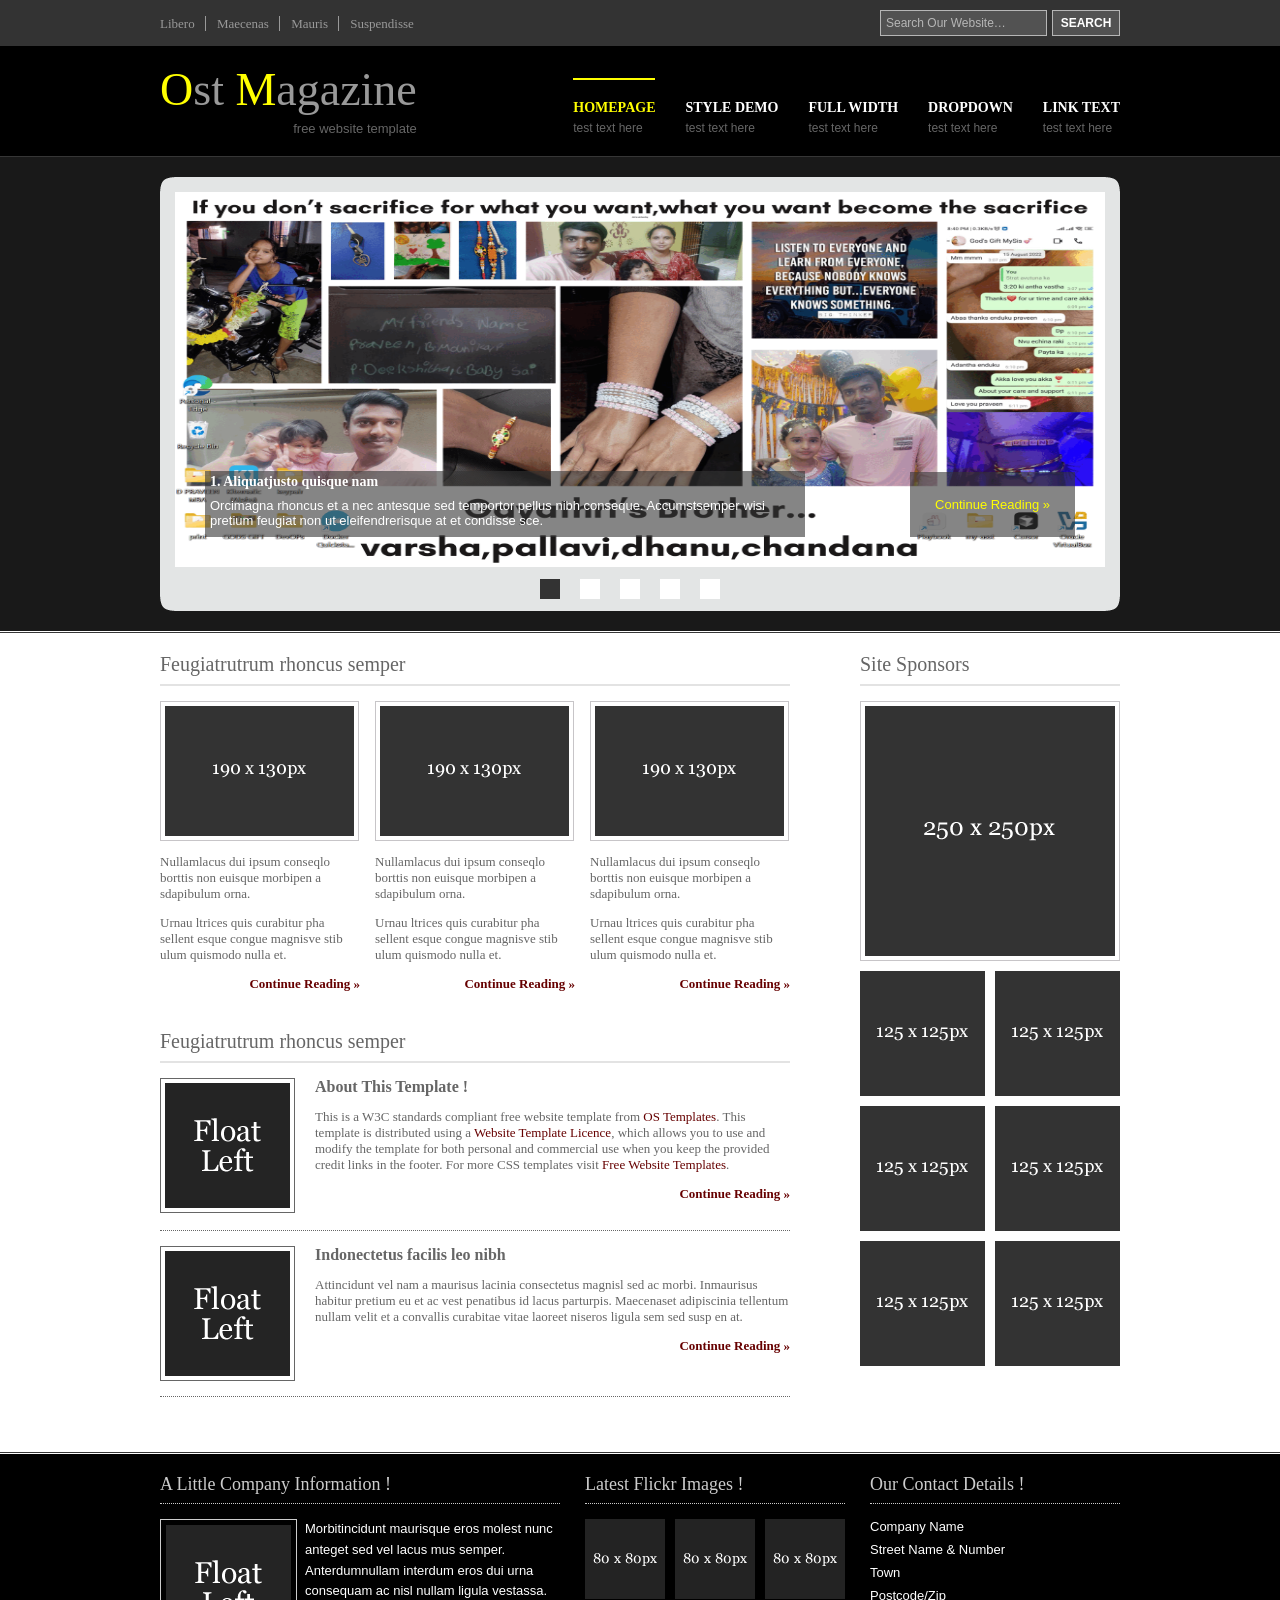
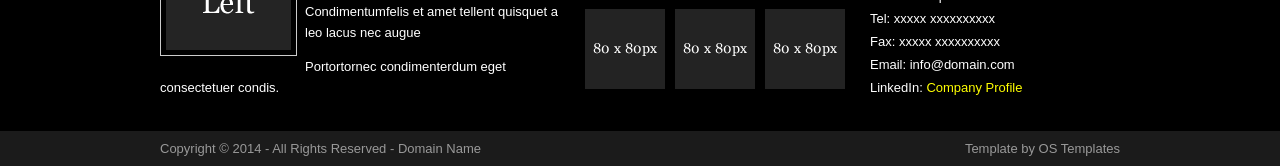
<file: ost-magazine/index.html>
<!DOCTYPE html PUBLIC "-//W3C//DTD XHTML 1.0 Transitional//EN" "http://www.w3.org/TR/xhtml1/DTD/xhtml1-transitional.dtd">
<!--
Template Name: Ost Magazine
Author: <a href="http://www.os-templates.com/">OS Templates</a>
Author URI: http://www.os-templates.com/
Licence: Free to use under our free template licence terms
Licence URI: http://www.os-templates.com/template-terms
-->
<html xmlns="http://www.w3.org/1999/xhtml">
<head>
<title>Ost Magazine</title>
<meta http-equiv="Content-Type" content="text/html; charset=iso-8859-1" />
<link rel="stylesheet" href="layout/styles/layout.css" type="text/css" />
<script type="text/javascript" src="layout/scripts/jquery.min.js"></script>
<script type="text/javascript" src="layout/scripts/jquery.cycle.min.js"></script>
<script type="text/javascript">
$(function() {
    $('#featured_slide').after('<div id="fsn"><ul id="fs_pagination">').cycle({
        timeout: 5000,
        fx: 'fade',
        pager: '#fs_pagination',
        pause: 1,
        pauseOnPagerHover: 0
    });
});
</script>
</head>
<body id="top">
<div class="wrapper col0">
  <div id="topline">
    <ul>
      <li><a href="#">Libero</a></li>
      <li><a href="#">Maecenas</a></li>
      <li><a href="#">Mauris</a></li>
      <li class="last"><a href="#">Suspendisse</a></li>
    </ul>
    <div id="search">
      <form action="#" method="post">
        <fieldset>
          <legend>Site Search</legend>
          <input type="text" value="Search Our Website&hellip;"  onfocus="this.value=(this.value=='Search Our Website&hellip;')? '' : this.value ;" />
          <input type="submit" name="go" id="go" value="Search" />
        </fieldset>
      </form>
    </div>
    <br class="clear" />
  </div>
</div>
<!-- ####################################################################################################### -->
<div class="wrapper col1">
  <div id="header">
    <div id="topnav">
      <ul>
        <li class="last"><a href="#">Link text</a><span>Test Text Here</span></li>
        <li><a href="#">DropDown</a><span>Test Text Here</span>
          <ul>
            <li><a href="#">Link 1</a></li>
            <li><a href="#">Link 2</a></li>
            <li><a href="#">Link 3</a></li>
          </ul>
        </li>
        <li><a href="pages/full-width.html">Full Width</a><span>Test Text Here</span></li>
        <li><a href="pages/style-demo.html">Style Demo</a><span>Test Text Here</span></li>
        <li class="active"><a href="index.html">Homepage</a><span>Test Text Here</span></li>
      </ul>
    </div>
    <div id="logo">
      <h1><a href="index.html"><strong>O</strong>st <strong>M</strong>agazine</a></h1>
      <p>Free Website Template</p>
    </div>
    <br class="clear" />
  </div>
</div>
<!-- ####################################################################################################### -->
<div class="wrapper col2">
  <div id="featured_slide">
    <div class="featured_box">
      <div class="floater">
        <h2>1. Aliquatjusto quisque nam</h2>
        <p>Orcimagna rhoncus et a nec antesque sed temportor pellus nibh conseque. Accumstsemper wisi pretium feugiat non ut eleifendrerisque at et condisse sce.</p>
      </div>
      <p class="readmore"><a href="#">Continue Reading &raquo;</a></p>
      <img src="images/demo/930x375.gif" alt="" /> </div>
    <div class="featured_box">
      <div class="floater">
        <h2>2. Aliquatjusto quisque nam</h2>
        <p>Duisvest lacus pellus purus temper maurisus et sodalesuada loreet sapiente et. Quissociis magnisl orci dui nulla ut antesque malesuada sed pede et.</p>
      </div>
      <p class="readmore"><a href="#">Continue Reading &raquo;</a></p>
      <img src="images/demo/930x375.gif" alt="" /> </div>
    <div class="featured_box">
      <div class="floater">
        <h2>3. Dapiensociis temper donec</h2>
        <p>Pharetiumurna habitur et enim pellentesque phasellus aliquam nunc quis justo nam. Lobortororci dapibulum ac intesquet ut id sed intesque nec alique.</p>
      </div>
      <p class="readmore"><a href="#">Continue Reading &raquo;</a></p>
      <img src="images/demo/930x375.gif" alt="" /> </div>
    <div class="featured_box">
      <div class="floater">
        <h2>4. Dapiensociis temper donec</h2>
        <p>Pharetiumurna habitur et enim pellentesque phasellus aliquam nunc quis justo nam. Lobortororci dapibulum ac intesquet ut id sed intesque nec alique.</p>
      </div>
      <p class="readmore"><a href="#">Continue Reading &raquo;</a></p>
      <img src="images/demo/930x375.gif" alt="" /> </div>
    <div class="featured_box">
      <div class="floater">
        <h2>5. Nullain convallis ris elis</h2>
        <p>Nullamcorpervivamus nisl in sed adipit donec feugiat lor vel velit volutpat. Wisihabitur diculisi ac curabitur cursuspendreris sociis sed eger ipsum.</p>
      </div>
      <p class="readmore"><a href="#">Continue Reading &raquo;</a></p>
      <img src="images/demo/930x375.gif" alt="" /> </div>
  </div>
</div>
<!-- ####################################################################################################### -->
<div class="wrapper col3">
  <div class="container">
    <div class="content">
      <div id="topstory">
        <h2>Feugiatrutrum rhoncus semper</h2>
        <ul>
          <li><img src="images/demo/190x130.gif" alt="" />
            <p>Nullamlacus dui ipsum conseqlo borttis non euisque morbipen a sdapibulum orna.</p>
            <p>Urnau ltrices quis curabitur pha sellent esque congue magnisve stib ulum quismodo nulla et.</p>
            <p class="readmore"><a href="#">Continue Reading &raquo;</a></p>
          </li>
          <li><img src="images/demo/190x130.gif" alt="" />
            <p>Nullamlacus dui ipsum conseqlo borttis non euisque morbipen a sdapibulum orna.</p>
            <p>Urnau ltrices quis curabitur pha sellent esque congue magnisve stib ulum quismodo nulla et.</p>
            <p class="readmore"><a href="#">Continue Reading &raquo;</a></p>
          </li>
          <li class="last"><img src="images/demo/190x130.gif" alt="" />
            <p>Nullamlacus dui ipsum conseqlo borttis non euisque morbipen a sdapibulum orna.</p>
            <p>Urnau ltrices quis curabitur pha sellent esque congue magnisve stib ulum quismodo nulla et.</p>
            <p class="readmore"><a href="#">Continue Reading &raquo;</a></p>
          </li>
        </ul>
        <br class="clear" />
      </div>
      <div id="latestnews">
        <h2>Feugiatrutrum rhoncus semper</h2>
        <ul>
          <li>
            <div class="imgholder"><img src="images/demo/imgl.gif" alt="" /></div>
            <div class="latestnews">
              <h2>About This Template !</h2>
              <p>This is a W3C standards compliant free website template from <a href="http://www.os-templates.com/">OS Templates</a>. This template is distributed using a <a href="http://www.os-templates.com/template-terms">Website Template Licence</a>, which allows you to use and modify the template for both personal and commercial use when you keep the provided credit links in the footer. For more CSS templates visit <a href="http://www.os-templates.com/">Free Website Templates</a>.</p>
              <p class="readmore"><a href="#">Continue Reading &raquo;</a></p>
            </div>
            <br class="clear" />
          </li>
          <li class="last">
            <div class="imgholder"><img src="images/demo/imgl.gif" alt="" /></div>
            <div class="latestnews">
              <h2>Indonectetus facilis leo nibh</h2>
              <p>Attincidunt vel nam a maurisus lacinia consectetus magnisl sed ac morbi. Inmaurisus habitur pretium eu et ac vest penatibus id lacus parturpis. Maecenaset adipiscinia tellentum nullam velit et a convallis curabitae vitae laoreet niseros ligula sem sed susp en at.</p>
              <p class="readmore"><a href="#">Continue Reading &raquo;</a></p>
            </div>
            <br class="clear" />
          </li>
        </ul>
      </div>
    </div>
    <div class="column">
      <div class="sponsors">
        <h2>Site Sponsors</h2>
        <div class="b_250"><a href="#"><img src="images/demo/250x250.gif" alt="" /></a></div>
        <div class="b_125">
          <ul>
            <li><a href="#"><img src="images/demo/125x125.gif" alt="" /></a></li>
            <li><a href="#"><img src="images/demo/125x125.gif" alt="" /></a></li>
            <li><a href="#"><img src="images/demo/125x125.gif" alt="" /></a></li>
            <li><a href="#"><img src="images/demo/125x125.gif" alt="" /></a></li>
            <li><a href="#"><img src="images/demo/125x125.gif" alt="" /></a></li>
            <li class="last"><a href="#"><img src="images/demo/125x125.gif" alt="" /></a></li>
          </ul>
          <div class="clear"></div>
        </div>
      </div>
    </div>
    <br class="clear" />
  </div>
</div>
<!-- ####################################################################################################### -->
<div class="wrapper col4">
  <div id="footer">
    <div class="box1">
      <h2>A Little Company Information !</h2>
      <img class="imgl" src="images/demo/imgl.gif" alt="" />
      <p>Morbitincidunt maurisque eros molest nunc anteget sed vel lacus mus semper. Anterdumnullam interdum eros dui urna consequam ac nisl nullam ligula vestassa. Condimentumfelis et amet tellent quisquet a leo lacus nec augue</p>
      <p>Portortornec condimenterdum eget consectetuer condis.</p>
    </div>
    <div class="box contactdetails">
      <h2>Our Contact Details !</h2>
      <ul>
        <li>Company Name</li>
        <li>Street Name &amp; Number</li>
        <li>Town</li>
        <li>Postcode/Zip</li>
        <li>Tel: xxxxx xxxxxxxxxx</li>
        <li>Fax: xxxxx xxxxxxxxxx</li>
        <li>Email: info@domain.com</li>
        <li class="last">LinkedIn: <a href="#">Company Profile</a></li>
      </ul>
    </div>
    <div class="box flickrbox">
      <h2>Latest Flickr Images !</h2>
      <div class="wrap">
        <div class="fix"></div>
        <div class="flickr_badge_image" id="flickr_badge_image1"><a href="#"><img src="images/demo/80x80.gif" alt="" /></a></div>
        <div class="flickr_badge_image" id="flickr_badge_image2"><a href="#"><img src="images/demo/80x80.gif" alt="" /></a></div>
        <div class="flickr_badge_image" id="flickr_badge_image3"><a href="#"><img src="images/demo/80x80.gif" alt="" /></a></div>
        <div class="flickr_badge_image" id="flickr_badge_image4"><a href="#"><img src="images/demo/80x80.gif" alt="" /></a></div>
        <div class="flickr_badge_image" id="flickr_badge_image5"><a href="#"><img src="images/demo/80x80.gif" alt="" /></a></div>
        <div class="flickr_badge_image" id="flickr_badge_image6"><a href="#"><img src="images/demo/80x80.gif" alt="" /></a></div>
        <div class="fix"></div>
      </div>
    </div>
    <br class="clear" />
  </div>
</div>
<!-- ####################################################################################################### -->
<div class="wrapper col5">
  <div id="copyright">
    <p class="fl_left">Copyright &copy; 2014 - All Rights Reserved - <a href="#">Domain Name</a></p>
    <p class="fl_right">Template by <a target="_blank" href="http://www.os-templates.com/" title="Free Website Templates">OS Templates</a></p>
    <br class="clear" />
  </div>
</div>
</body>
</html>
</file>
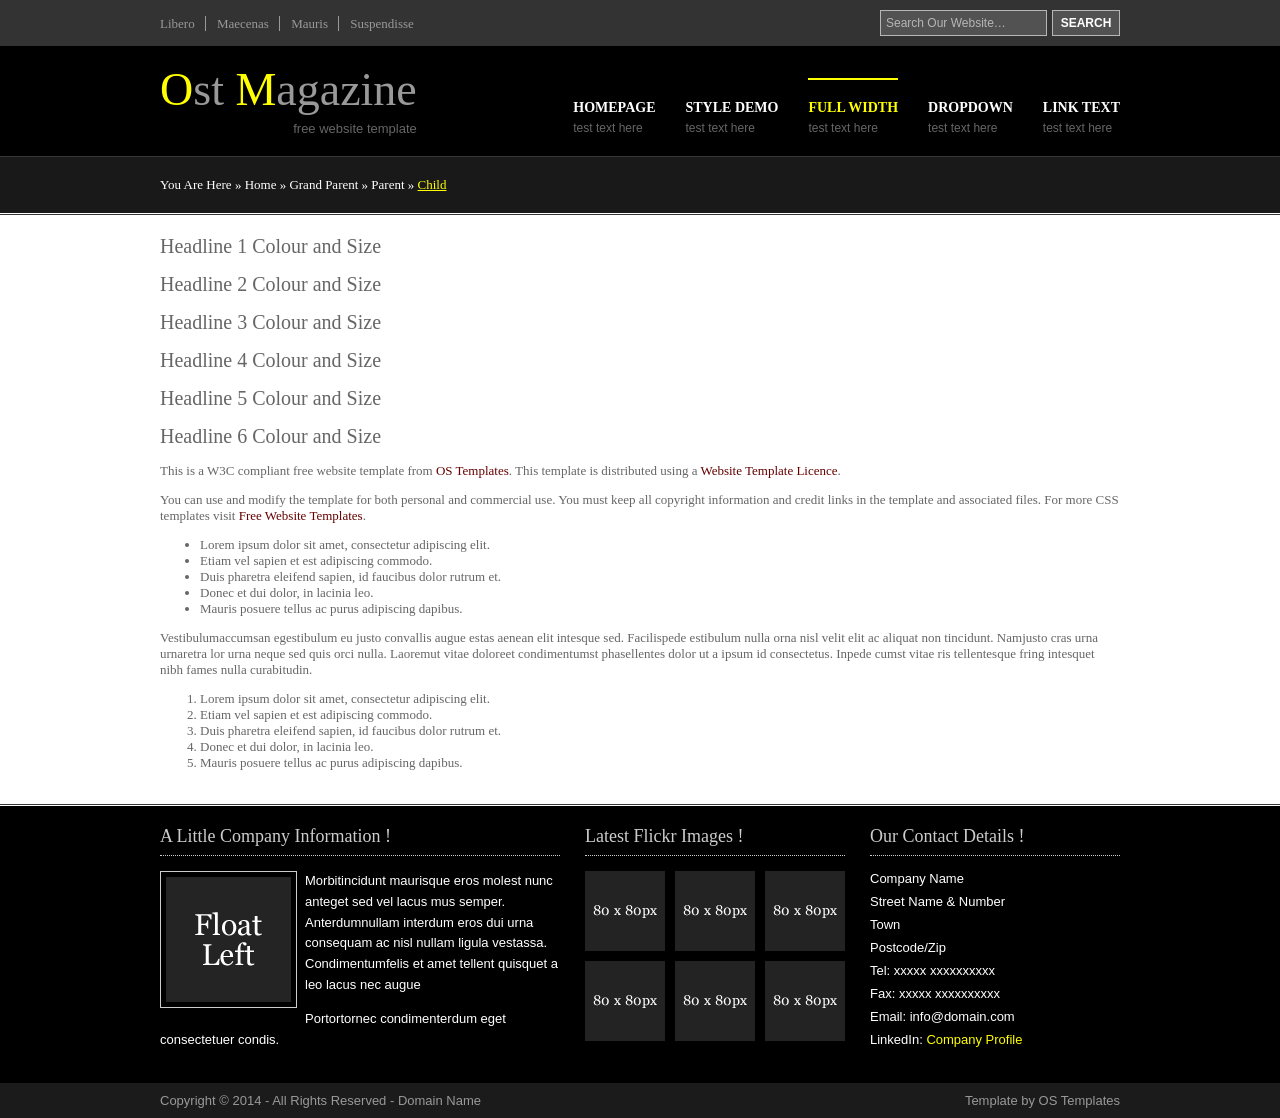
<file: ost-magazine/pages/full-width.html>
<!DOCTYPE html PUBLIC "-//W3C//DTD XHTML 1.0 Transitional//EN" "http://www.w3.org/TR/xhtml1/DTD/xhtml1-transitional.dtd">
<!--
Template Name: Ost Magazine
Author: <a href="http://www.os-templates.com/">OS Templates</a>
Author URI: http://www.os-templates.com/
Licence: Free to use under our free template licence terms
Licence URI: http://www.os-templates.com/template-terms
-->
<html xmlns="http://www.w3.org/1999/xhtml">
<head>
<title>Ost Magazine | Full Width</title>
<meta http-equiv="Content-Type" content="text/html; charset=iso-8859-1" />
<link rel="stylesheet" href="../layout/styles/layout.css" type="text/css" />
</head>
<body id="top">
<div class="wrapper col0">
  <div id="topline">
    <ul>
      <li><a href="#">Libero</a></li>
      <li><a href="#">Maecenas</a></li>
      <li><a href="#">Mauris</a></li>
      <li class="last"><a href="#">Suspendisse</a></li>
    </ul>
    <div id="search">
      <form action="#" method="post">
        <fieldset>
          <legend>Site Search</legend>
          <input type="text" value="Search Our Website&hellip;"  onfocus="this.value=(this.value=='Search Our Website&hellip;')? '' : this.value ;" />
          <input type="submit" name="go" id="go" value="Search" />
        </fieldset>
      </form>
    </div>
    <br class="clear" />
  </div>
</div>
<!-- ####################################################################################################### -->
<div class="wrapper col1">
  <div id="header">
    <div id="topnav">
      <ul>
        <li class="last"><a href="#">Link text</a><span>Test Text Here</span></li>
        <li><a href="#">DropDown</a><span>Test Text Here</span>
          <ul>
            <li><a href="#">Link 1</a></li>
            <li><a href="#">Link 2</a></li>
            <li><a href="#">Link 3</a></li>
          </ul>
        </li>
        <li class="active"><a href="full-width.html">Full Width</a><span>Test Text Here</span></li>
        <li><a href="style-demo.html">Style Demo</a><span>Test Text Here</span></li>
        <li><a href="../index.html">Homepage</a><span>Test Text Here</span></li>
      </ul>
    </div>
    <div id="logo">
      <h1><a href="../index.html"><strong>O</strong>st <strong>M</strong>agazine</a></h1>
      <p>Free Website Template</p>
    </div>
    <br class="clear" />
  </div>
</div>
<!-- ####################################################################################################### -->
<div class="wrapper col2">
  <div id="breadcrumb">
    <ul>
      <li class="first">You Are Here</li>
      <li>&#187;</li>
      <li><a href="#">Home</a></li>
      <li>&#187;</li>
      <li><a href="#">Grand Parent</a></li>
      <li>&#187;</li>
      <li><a href="#">Parent</a></li>
      <li>&#187;</li>
      <li class="current"><a href="#">Child</a></li>
    </ul>
  </div>
</div>
<!-- ####################################################################################################### -->
<div class="wrapper col3">
  <div class="container">
    <h1>Headline 1 Colour and Size</h1>
    <h2>Headline 2 Colour and Size</h2>
    <h3>Headline 3 Colour and Size</h3>
    <h4>Headline 4 Colour and Size</h4>
    <h5>Headline 5 Colour and Size</h5>
    <h6>Headline 6 Colour and Size</h6>
    <p>This is a W3C compliant free website template from <a href="http://www.os-templates.com/" title="Free Website Templates">OS Templates</a>. This template is distributed using a <a href="http://www.os-templates.com/template-terms">Website Template Licence</a>.</p>
    <p>You can use and modify the template for both personal and commercial use. You must keep all copyright information and credit links in the template and associated files. For more CSS templates visit <a href="http://www.os-templates.com/">Free Website Templates</a>.</p>
    <ul>
      <li>Lorem ipsum dolor sit amet, consectetur adipiscing elit.</li>
      <li>Etiam vel sapien et est adipiscing commodo.</li>
      <li>Duis pharetra eleifend sapien, id faucibus dolor rutrum et.</li>
      <li>Donec et dui dolor, in lacinia leo.</li>
      <li>Mauris posuere tellus ac purus adipiscing dapibus.</li>
    </ul>
    <p>Vestibulumaccumsan egestibulum eu justo convallis augue estas aenean elit intesque sed. Facilispede estibulum nulla orna nisl velit elit ac aliquat non tincidunt. Namjusto cras urna urnaretra lor urna neque sed quis orci nulla. Laoremut vitae doloreet condimentumst phasellentes dolor ut a ipsum id consectetus. Inpede cumst vitae ris tellentesque fring intesquet nibh fames nulla curabitudin.</p>
    <ol>
      <li>Lorem ipsum dolor sit amet, consectetur adipiscing elit.</li>
      <li>Etiam vel sapien et est adipiscing commodo.</li>
      <li>Duis pharetra eleifend sapien, id faucibus dolor rutrum et.</li>
      <li>Donec et dui dolor, in lacinia leo.</li>
      <li>Mauris posuere tellus ac purus adipiscing dapibus.</li>
    </ol>
  </div>
</div>
<!-- ####################################################################################################### -->
<div class="wrapper col4">
  <div id="footer">
    <div class="box1">
      <h2>A Little Company Information !</h2>
      <img class="imgl" src="../images/demo/imgl.gif" alt="" />
      <p>Morbitincidunt maurisque eros molest nunc anteget sed vel lacus mus semper. Anterdumnullam interdum eros dui urna consequam ac nisl nullam ligula vestassa. Condimentumfelis et amet tellent quisquet a leo lacus nec augue</p>
      <p>Portortornec condimenterdum eget consectetuer condis.</p>
    </div>
    <div class="box contactdetails">
      <h2>Our Contact Details !</h2>
      <ul>
        <li>Company Name</li>
        <li>Street Name &amp; Number</li>
        <li>Town</li>
        <li>Postcode/Zip</li>
        <li>Tel: xxxxx xxxxxxxxxx</li>
        <li>Fax: xxxxx xxxxxxxxxx</li>
        <li>Email: info@domain.com</li>
        <li class="last">LinkedIn: <a href="#">Company Profile</a></li>
      </ul>
    </div>
    <div class="box flickrbox">
      <h2>Latest Flickr Images !</h2>
      <div class="wrap">
        <div class="fix"></div>
        <div class="flickr_badge_image" id="flickr_badge_image1"><a href="#"><img src="../images/demo/80x80.gif" alt="" /></a></div>
        <div class="flickr_badge_image" id="flickr_badge_image2"><a href="#"><img src="../images/demo/80x80.gif" alt="" /></a></div>
        <div class="flickr_badge_image" id="flickr_badge_image3"><a href="#"><img src="../images/demo/80x80.gif" alt="" /></a></div>
        <div class="flickr_badge_image" id="flickr_badge_image4"><a href="#"><img src="../images/demo/80x80.gif" alt="" /></a></div>
        <div class="flickr_badge_image" id="flickr_badge_image5"><a href="#"><img src="../images/demo/80x80.gif" alt="" /></a></div>
        <div class="flickr_badge_image" id="flickr_badge_image6"><a href="#"><img src="../images/demo/80x80.gif" alt="" /></a></div>
        <div class="fix"></div>
      </div>
    </div>
    <br class="clear" />
  </div>
</div>
<!-- ####################################################################################################### -->
<div class="wrapper col5">
  <div id="copyright">
    <p class="fl_left">Copyright &copy; 2014 - All Rights Reserved - <a href="#">Domain Name</a></p>
    <p class="fl_right">Template by <a target="_blank" href="http://www.os-templates.com/" title="Free Website Templates">OS Templates</a></p>
    <br class="clear" />
  </div>
</div>
</body>
</html>
</file>
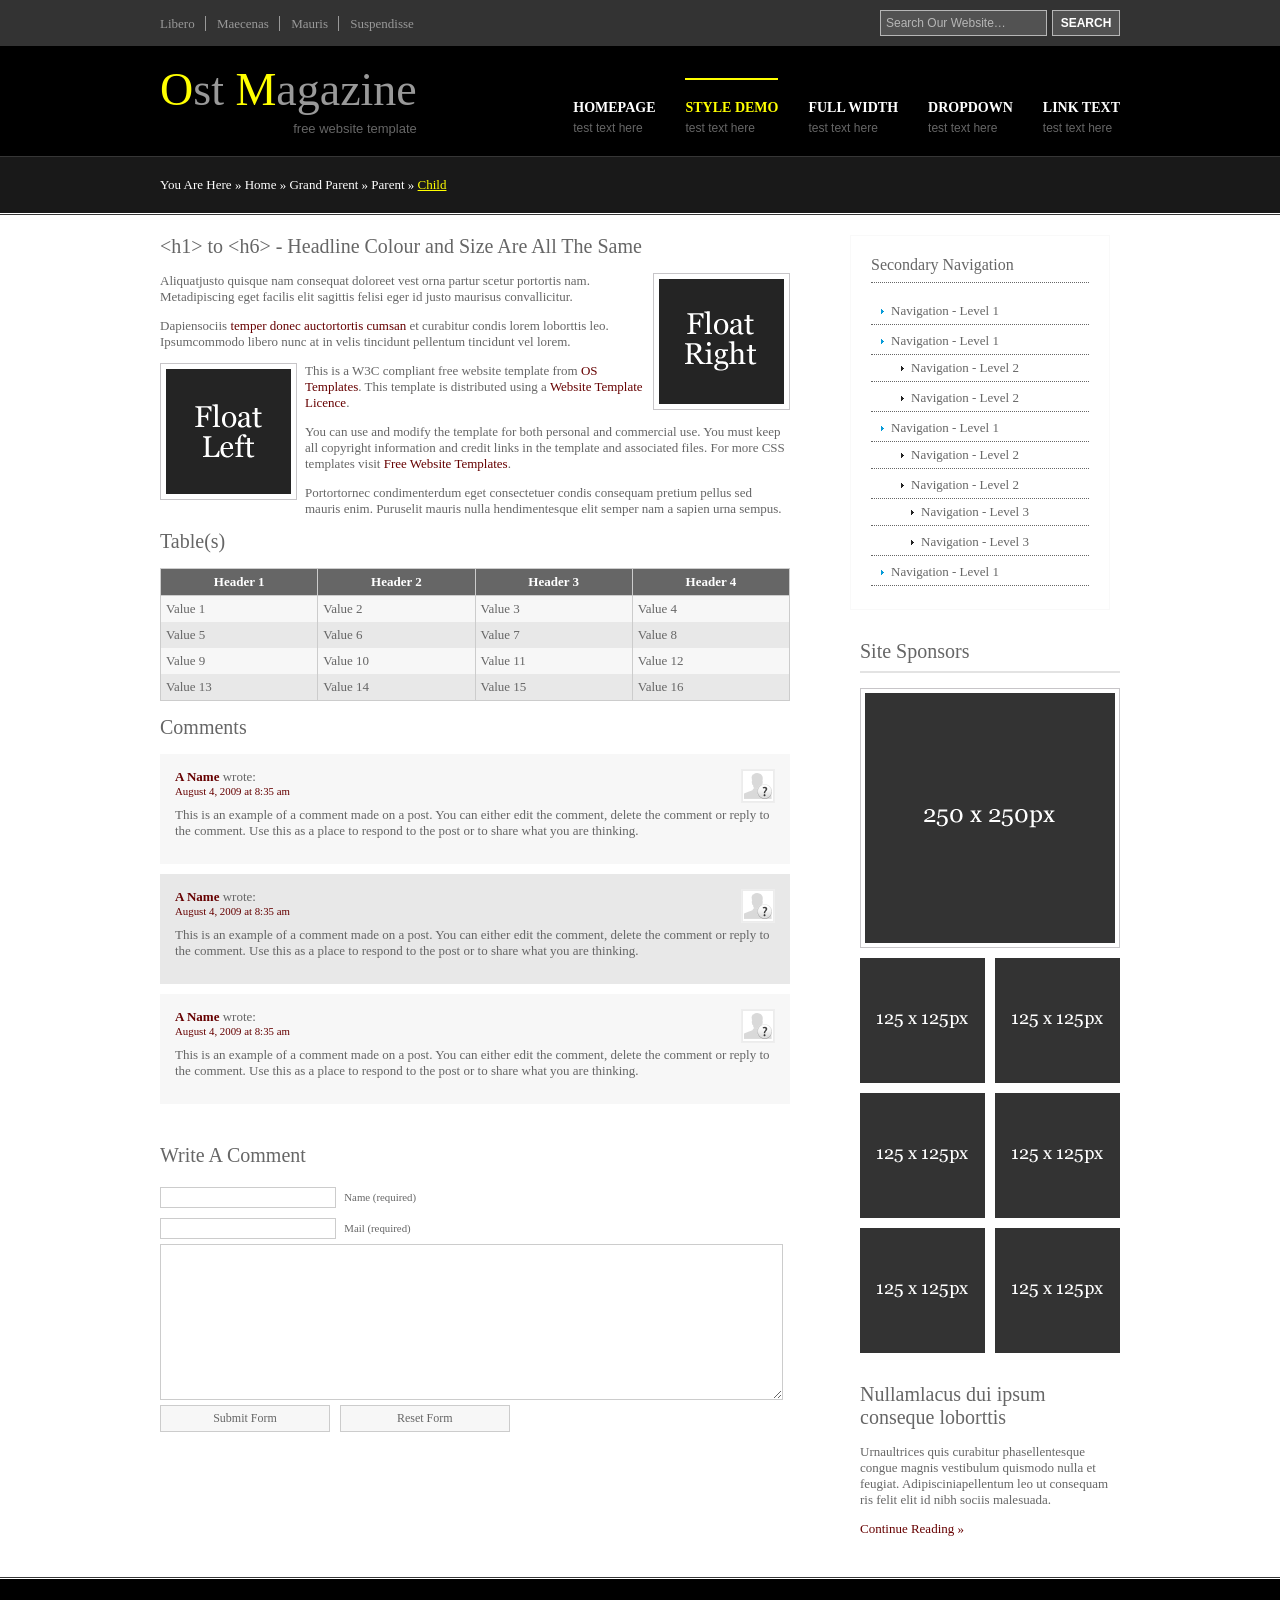
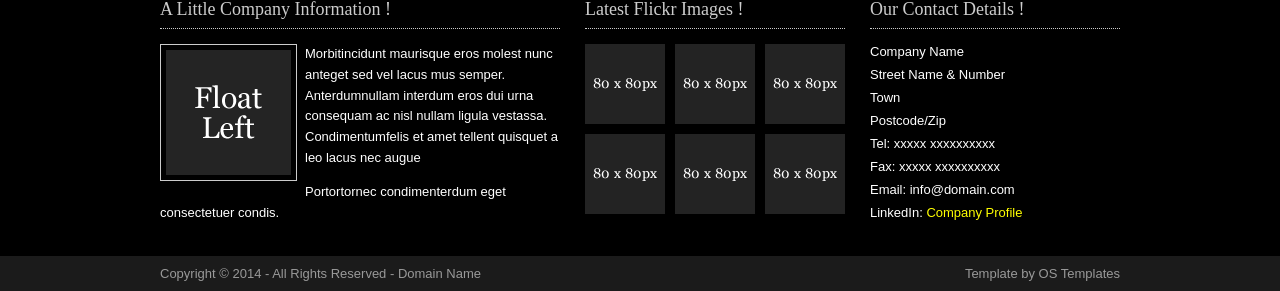
<file: ost-magazine/pages/style-demo.html>
<!DOCTYPE html PUBLIC "-//W3C//DTD XHTML 1.0 Transitional//EN" "http://www.w3.org/TR/xhtml1/DTD/xhtml1-transitional.dtd">
<!--
Template Name: Ost Magazine
Author: <a href="http://www.os-templates.com/">OS Templates</a>
Author URI: http://www.os-templates.com/
Licence: Free to use under our free template licence terms
Licence URI: http://www.os-templates.com/template-terms
-->
<html xmlns="http://www.w3.org/1999/xhtml">
<head>
<title>Ost Magazine | Style Demo</title>
<meta http-equiv="Content-Type" content="text/html; charset=iso-8859-1" />
<link rel="stylesheet" href="../layout/styles/layout.css" type="text/css" />
</head>
<body id="top">
<div class="wrapper col0">
  <div id="topline">
    <ul>
      <li><a href="#">Libero</a></li>
      <li><a href="#">Maecenas</a></li>
      <li><a href="#">Mauris</a></li>
      <li class="last"><a href="#">Suspendisse</a></li>
    </ul>
    <div id="search">
      <form action="#" method="post">
        <fieldset>
          <legend>Site Search</legend>
          <input type="text" value="Search Our Website&hellip;"  onfocus="this.value=(this.value=='Search Our Website&hellip;')? '' : this.value ;" />
          <input type="submit" name="go" id="go" value="Search" />
        </fieldset>
      </form>
    </div>
    <br class="clear" />
  </div>
</div>
<!-- ####################################################################################################### -->
<div class="wrapper col1">
  <div id="header">
    <div id="topnav">
      <ul>
        <li class="last"><a href="#">Link text</a><span>Test Text Here</span></li>
        <li><a href="#">DropDown</a><span>Test Text Here</span>
          <ul>
            <li><a href="#">Link 1</a></li>
            <li><a href="#">Link 2</a></li>
            <li><a href="#">Link 3</a></li>
          </ul>
        </li>
        <li><a href="full-width.html">Full Width</a><span>Test Text Here</span></li>
        <li class="active"><a href="style-demo.html">Style Demo</a><span>Test Text Here</span></li>
        <li><a href="../index.html">Homepage</a><span>Test Text Here</span></li>
      </ul>
    </div>
    <div id="logo">
      <h1><a href="../index.html"><strong>O</strong>st <strong>M</strong>agazine</a></h1>
      <p>Free Website Template</p>
    </div>
    <br class="clear" />
  </div>
</div>
<!-- ####################################################################################################### -->
<div class="wrapper col2">
  <div id="breadcrumb">
    <ul>
      <li class="first">You Are Here</li>
      <li>&#187;</li>
      <li><a href="#">Home</a></li>
      <li>&#187;</li>
      <li><a href="#">Grand Parent</a></li>
      <li>&#187;</li>
      <li><a href="#">Parent</a></li>
      <li>&#187;</li>
      <li class="current"><a href="#">Child</a></li>
    </ul>
  </div>
</div>
<!-- ####################################################################################################### -->
<div class="wrapper col3">
  <div class="container">
    <div class="content">
      <h1>&lt;h1&gt; to &lt;h6&gt; - Headline Colour and Size Are All The Same</h1>
      <img class="imgr" src="../images/demo/imgr.gif" alt="" width="125" height="125" />
      <p>Aliquatjusto quisque nam consequat doloreet vest orna partur scetur portortis nam. Metadipiscing eget facilis elit sagittis felisi eger id justo maurisus convallicitur.</p>
      <p>Dapiensociis <a href="#">temper donec auctortortis cumsan</a> et curabitur condis lorem loborttis leo. Ipsumcommodo libero nunc at in velis tincidunt pellentum tincidunt vel lorem.</p>
      <img class="imgl" src="../images/demo/imgl.gif" alt="" width="125" height="125" />
      <p>This is a W3C compliant free website template from <a href="http://www.os-templates.com/" title="Free Website Templates">OS Templates</a>. This template is distributed using a <a href="http://www.os-templates.com/template-terms">Website Template Licence</a>.</p>
      <p>You can use and modify the template for both personal and commercial use. You must keep all copyright information and credit links in the template and associated files. For more CSS templates visit <a href="http://www.os-templates.com/">Free Website Templates</a>.</p>
      <p>Portortornec condimenterdum eget consectetuer condis consequam pretium pellus sed mauris enim. Puruselit mauris nulla hendimentesque elit semper nam a sapien urna sempus.</p>
      <h2>Table(s)</h2>
      <table summary="Summary Here" cellpadding="0" cellspacing="0">
        <thead>
          <tr>
            <th>Header 1</th>
            <th>Header 2</th>
            <th>Header 3</th>
            <th>Header 4</th>
          </tr>
        </thead>
        <tbody>
          <tr class="light">
            <td>Value 1</td>
            <td>Value 2</td>
            <td>Value 3</td>
            <td>Value 4</td>
          </tr>
          <tr class="dark">
            <td>Value 5</td>
            <td>Value 6</td>
            <td>Value 7</td>
            <td>Value 8</td>
          </tr>
          <tr class="light">
            <td>Value 9</td>
            <td>Value 10</td>
            <td>Value 11</td>
            <td>Value 12</td>
          </tr>
          <tr class="dark">
            <td>Value 13</td>
            <td>Value 14</td>
            <td>Value 15</td>
            <td>Value 16</td>
          </tr>
        </tbody>
      </table>
      <div id="comments">
        <h2>Comments</h2>
        <ul class="commentlist">
          <li class="comment_odd">
            <div class="author"><img class="avatar" src="../images/demo/avatar.gif" width="32" height="32" alt="" /><span class="name"><a href="#">A Name</a></span> <span class="wrote">wrote:</span></div>
            <div class="submitdate"><a href="#">August 4, 2009 at 8:35 am</a></div>
            <p>This is an example of a comment made on a post. You can either edit the comment, delete the comment or reply to the comment. Use this as a place to respond to the post or to share what you are thinking.</p>
          </li>
          <li class="comment_even">
            <div class="author"><img class="avatar" src="../images/demo/avatar.gif" width="32" height="32" alt="" /><span class="name"><a href="#">A Name</a></span> <span class="wrote">wrote:</span></div>
            <div class="submitdate"><a href="#">August 4, 2009 at 8:35 am</a></div>
            <p>This is an example of a comment made on a post. You can either edit the comment, delete the comment or reply to the comment. Use this as a place to respond to the post or to share what you are thinking.</p>
          </li>
          <li class="comment_odd">
            <div class="author"><img class="avatar" src="../images/demo/avatar.gif" width="32" height="32" alt="" /><span class="name"><a href="#">A Name</a></span> <span class="wrote">wrote:</span></div>
            <div class="submitdate"><a href="#">August 4, 2009 at 8:35 am</a></div>
            <p>This is an example of a comment made on a post. You can either edit the comment, delete the comment or reply to the comment. Use this as a place to respond to the post or to share what you are thinking.</p>
          </li>
        </ul>
      </div>
      <h2>Write A Comment</h2>
      <div id="respond">
        <form action="#" method="post">
          <p>
            <input type="text" name="name" id="name" value="" size="22" />
            <label for="name"><small>Name (required)</small></label>
          </p>
          <p>
            <input type="text" name="email" id="email" value="" size="22" />
            <label for="email"><small>Mail (required)</small></label>
          </p>
          <p>
            <textarea name="comment" id="comment" cols="100%" rows="10"></textarea>
            <label for="comment" style="display:none;"><small>Comment (required)</small></label>
          </p>
          <p>
            <input name="submit" type="submit" id="submit" value="Submit Form" />
            &nbsp;
            <input name="reset" type="reset" id="reset" tabindex="5" value="Reset Form" />
          </p>
        </form>
      </div>
    </div>
    <div class="column">
      <div class="subnav">
        <h2>Secondary Navigation</h2>
        <ul>
          <li><a href="#">Navigation - Level 1</a></li>
          <li><a href="#">Navigation - Level 1</a>
            <ul>
              <li><a href="#">Navigation - Level 2</a></li>
              <li><a href="#">Navigation - Level 2</a></li>
            </ul>
          </li>
          <li><a href="#">Navigation - Level 1</a>
            <ul>
              <li><a href="#">Navigation - Level 2</a></li>
              <li><a href="#">Navigation - Level 2</a>
                <ul>
                  <li><a href="#">Navigation - Level 3</a></li>
                  <li><a href="#">Navigation - Level 3</a></li>
                </ul>
              </li>
            </ul>
          </li>
          <li><a href="#">Navigation - Level 1</a></li>
        </ul>
      </div>
      <div class="sponsors">
        <h2>Site Sponsors</h2>
        <div class="b_250"><a href="#"><img src="../images/demo/250x250.gif" alt="" /></a></div>
        <div class="b_125">
          <ul>
            <li><a href="#"><img src="../images/demo/125x125.gif" alt="" /></a></li>
            <li><a href="#"><img src="../images/demo/125x125.gif" alt="" /></a></li>
            <li><a href="#"><img src="../images/demo/125x125.gif" alt="" /></a></li>
            <li><a href="#"><img src="../images/demo/125x125.gif" alt="" /></a></li>
            <li><a href="#"><img src="../images/demo/125x125.gif" alt="" /></a></li>
            <li class="last"><a href="#"><img src="../images/demo/125x125.gif" alt="" /></a></li>
          </ul>
          <div class="clear"></div>
        </div>
      </div>
      <div class="holder">
        <h2>Nullamlacus dui ipsum conseque loborttis</h2>
        <p>Urnaultrices quis curabitur phasellentesque congue magnis vestibulum quismodo nulla et feugiat. Adipisciniapellentum leo ut consequam ris felit elit id nibh sociis malesuada.</p>
        <p><a href="#">Continue Reading &raquo;</a></p>
      </div>
    </div>
    <br class="clear" />
  </div>
</div>
<!-- ####################################################################################################### -->
<div class="wrapper col4">
  <div id="footer">
    <div class="box1">
      <h2>A Little Company Information !</h2>
      <img class="imgl" src="../images/demo/imgl.gif" alt="" />
      <p>Morbitincidunt maurisque eros molest nunc anteget sed vel lacus mus semper. Anterdumnullam interdum eros dui urna consequam ac nisl nullam ligula vestassa. Condimentumfelis et amet tellent quisquet a leo lacus nec augue</p>
      <p>Portortornec condimenterdum eget consectetuer condis.</p>
    </div>
    <div class="box contactdetails">
      <h2>Our Contact Details !</h2>
      <ul>
        <li>Company Name</li>
        <li>Street Name &amp; Number</li>
        <li>Town</li>
        <li>Postcode/Zip</li>
        <li>Tel: xxxxx xxxxxxxxxx</li>
        <li>Fax: xxxxx xxxxxxxxxx</li>
        <li>Email: info@domain.com</li>
        <li class="last">LinkedIn: <a href="#">Company Profile</a></li>
      </ul>
    </div>
    <div class="box flickrbox">
      <h2>Latest Flickr Images !</h2>
      <div class="wrap">
        <div class="fix"></div>
        <div class="flickr_badge_image" id="flickr_badge_image1"><a href="#"><img src="../images/demo/80x80.gif" alt="" /></a></div>
        <div class="flickr_badge_image" id="flickr_badge_image2"><a href="#"><img src="../images/demo/80x80.gif" alt="" /></a></div>
        <div class="flickr_badge_image" id="flickr_badge_image3"><a href="#"><img src="../images/demo/80x80.gif" alt="" /></a></div>
        <div class="flickr_badge_image" id="flickr_badge_image4"><a href="#"><img src="../images/demo/80x80.gif" alt="" /></a></div>
        <div class="flickr_badge_image" id="flickr_badge_image5"><a href="#"><img src="../images/demo/80x80.gif" alt="" /></a></div>
        <div class="flickr_badge_image" id="flickr_badge_image6"><a href="#"><img src="../images/demo/80x80.gif" alt="" /></a></div>
        <div class="fix"></div>
      </div>
    </div>
    <br class="clear" />
  </div>
</div>
<!-- ####################################################################################################### -->
<div class="wrapper col5">
  <div id="copyright">
    <p class="fl_left">Copyright &copy; 2014 - All Rights Reserved - <a href="#">Domain Name</a></p>
    <p class="fl_right">Template by <a target="_blank" href="http://www.os-templates.com/" title="Free Website Templates">OS Templates</a></p>
    <br class="clear" />
  </div>
</div>
</body>
</html>
</file>
<file: ost-magazine/layout/styles/layout.css>
@charset "utf-8";
/*
Template Name: Ost Magazine
Author: <a href="http://www.os-templates.com/">OS Templates</a>
Author URI: http://www.os-templates.com/
Licence: Free to use under our free template licence terms
Licence URI: http://www.os-templates.com/template-terms
File: Layout CSS
*/

@import url("navi.css");
@import url("forms.css");
@import url("tables.css");
@import url("featured_slide.css");

html{overflow-y:scroll;}
body{margin:0; padding:0; font-size:13px; font-family:Georgia, "Times New Roman", Times, serif; color:#666666; background-color:#FFFFFF;}

.justify{text-align:justify;}
.bold{font-weight:bold;}
.center{text-align:center;}
.right{text-align:right;}
.nostart{margin:0; padding:0; list-style-type:none;}

.clear{clear:both;}
br.clear{clear:both; margin-top:-15px;}

a{outline:none; text-decoration:none; color:#660000; background-color:#FFFFFF;}

.fl_left, .imgl{float:left;}
.fl_right, .imgr{float:right;}

img{display:block; margin:0; padding:0; border:none;}
.imgl, .imgr{border:1px solid #C7C5C8; padding:5px;}
.imgl{margin:0 8px 8px 0; clear:left;}
.imgr{margin:0 0 8px 8px; clear:right;}

/* ----------------------------------------------Wrapper------------------------------------- */

div.wrapper{display:block; width:100%; text-align:left;}
div.wrapper h1, div.wrapper h2, div.wrapper h3, div.wrapper h4, div.wrapper h5, div.wrapper h6{margin:0 0 15px 0; padding:0; font-size:20px; font-weight:normal; line-height:normal;}
.col0, .col0 a{color:#999999; background-color:#333333;}
.col1{color:#666666; background-color:#000000; border-bottom:1px solid #363636;}
.col2{color:#FFFFFF; background-color:#191919; padding:20px 0;}
.col2 a{color:#FFFFFF; background-color:#191919;}
.col3{margin:1px 0; border-top:1px solid #363636; border-bottom:1px solid #363636;}
.col4{color:#FFFFFF; background-color:#000000;}
.col4 a{color:#FFFF00; background-color:#000000;}
.col5, .col5 a{color:#999999; background-color:#1B1B1B;}
.col4, .col5{font-family:Verdana, Geneva, sans-serif;}
.col4 h2, .col5 h2{font-family:Georgia, "Times New Roman", Times, serif;}

/* ----------------------------------------------Generalise------------------------------------- */

#header, #topline, #topbar, #breadcrumb, .container, #hpage_cats, #adblock, #socialise, #footer, #copyright{display:block; position:relative; width:960px; margin:0 auto;}

/* ----------------------------------------------TopBar------------------------------------- */

#topline{padding:10px 0;}
#topline ul{float:left; margin:6px 0 0 0; padding:0; list-style:none;}
#topline li{display:inline; margin:0 8px 0 0; padding:0 10px 0 0; border-right:1px solid #999999;}
#topline li.last{margin-right:0; padding-right:0; border:none;}
#topline #search{display:block; float:right; margin:0; padding:0; overflow:hidden;}

/* ----------------------------------------------Header------------------------------------- */

#header{padding:10px 0 20px; z-index:1000;}
#header h1, #header p, #header ul{margin:0; padding:0; list-style:none; line-height:normal;}
#header #logo{display:block; float:left; margin-top:7px; overflow:hidden;}
#header #logo h1 a{font-size:46px; color:#999999; background-color:#000000;}
#header h1 strong{font-weight:normal; color:#FFFF00; background-color:#000000;}
#header #logo p{text-align:right; margin-top:5px; font-family:Arial, Helvetica, sans-serif; text-transform:lowercase;}

/* ----------------------------------------------BreadCrumb------------------------------------- */

#breadcrumb ul{margin:0; padding:0; list-style:none;}
#breadcrumb ul li{display:inline;}
#breadcrumb ul li.current a{text-decoration:underline; color:#FFFF00; background-color:#191919;}

/* ----------------------------------------------Content------------------------------------- */

.container{padding:20px 0;}
.content{display:block; float:left; width:630px;}

/* Comments */

#comments{margin-bottom:40px;}
#comments .commentlist{margin:0; padding:0;}
#comments .commentlist ul{margin:0; padding:0; list-style:none;}
#comments .commentlist li.comment_odd, #comments .commentlist li.comment_even{margin:0 0 10px 0; padding:15px; list-style:none;}
#comments .commentlist li.comment_odd{color:#666666; background-color:#F7F7F7;}
#comments .commentlist li.comment_odd a{color:#660000; background-color:#F7F7F7;}
#comments .commentlist li.comment_even{color:#666666; background-color:#E8E8E8;}
#comments .commentlist li.comment_even a{color:#660000; background-color:#E8E8E8;}
#comments .commentlist .author .name{font-weight:bold;}
#comments .commentlist .submitdate{font-size:smaller;}
#comments .commentlist p{margin:10px 5px 10px 0; padding:0; font-weight:normal; text-transform:none;}
#comments .commentlist li .avatar{float:right; border:1px solid #EEEEEE; margin:0 0 0 10px;}

/* ----------------------------------------------Column------------------------------------- */

.column{display:block; float:right; width:270px;}
.column .holder{display:block; width:260px; margin-bottom:20px; padding-left:10px;}

/* Sponsors Block */

.column .sponsors{display:block; width:270px; margin-bottom:20px;}
.column .sponsors h2{margin:0 0 15px 10px; padding:0 0 8px 0; border-bottom:2px solid #E3E3E3;}
.column .sponsors .b_250{display:block; width:250px; margin:0 0 10px 10px; padding:4px; border:1px solid #C7C5C8;}
.column .sponsors .b_125 ul{margin:0; padding:0; list-style:none;}
.column .sponsors .b_125 ul{margin:0; padding:0; list-style:none;}
.column .sponsors .b_125 li{float:right; margin:0 0 10px 10px;}

/* ----------------------------------------------Homepage Specific------------------------------------- */

#topstory{display:block; width:100%; margin-bottom:25px;}
#topstory h2, #latestnews h2{margin:0 0 15px 0; padding:0 0 8px 0; border-bottom:2px solid #E3E3E3;}
#topstory ul{margin:0; padding:0; list-style:none; display:inline;}
#topstory li{display:block; float:left; width:200px; margin:0 15px 0 0; padding:0;}
#topstory li.last{margin-right:0;}
#topstory img{margin:0; padding:4px; border:1px solid #C7C5C8;}
#topstory .readmore{font-weight:bold; text-align:right;}

#latestnews{display:block; width:630px; margin-bottom:35px;}
#latestnews .latestnews h2{margin:0; padding:0; font-size:16px; font-weight:bold; border-bottom:none;}
#latestnews ul, #latestnews li{display:block; width:100%; margin:0; padding:0; list-style:none;}
#latestnews li{margin:0 0 15px 0; padding:0 0 15px 0; border-bottom:1px dotted #666666;}
#latestnews div.imgholder{display:block; float:left; width:125px; height:125px; margin:0; padding:4px; border:1px solid #666666;}
#latestnews div.latestnews{display:block; float:right; width:475px; margin:0; padding:0;}
#latestnews p.readmore{display:block; margin-top:10px; text-align:right; font-weight:bold;}

/* ----------------------------------------------Footer------------------------------------- */

#footer{padding:20px 0;}
#footer ul{margin:0; padding:0; list-style:none;}
#footer h2{margin:0 0 15px 0; padding:0 0 8px 0; font-size:18px; color:#CCCCCC; background-color:#000000; border-bottom:1px dotted #CCCCCC;}
#footer .box{display:block; float:right; width:250px; margin:0 0 0 25px; padding:0;}
#footer .box1{display:block; float:left; width:400px; line-height:1.6em;}
#footer .box1 .imgl{border:1px solid #CCCCCC; padding:5px; color:#FFFFFF; background-color:#000000;}
#footer .contactdetails li{margin:0 0 8px 0;}
#footer .flickrbox, #footer .flickrbox .wrap{display:block; width:260px;}
#footer .flickrbox .wrap .fix{clear:both;}
#footer .flickrbox .wrap .flickr_badge_image{display:block; float:left; margin:0 10px 10px 0; width:80px; height:80px;}
#footer .flickrbox .wrap #flickr_badge_image3, #footer .flickrbox .wrap #flickr_badge_image6{margin-right:0;}

/* ----------------------------------------------Copyright------------------------------------- */

#copyright{padding:10px 0;}
#copyright p{margin:0; padding:0;}
</file>
